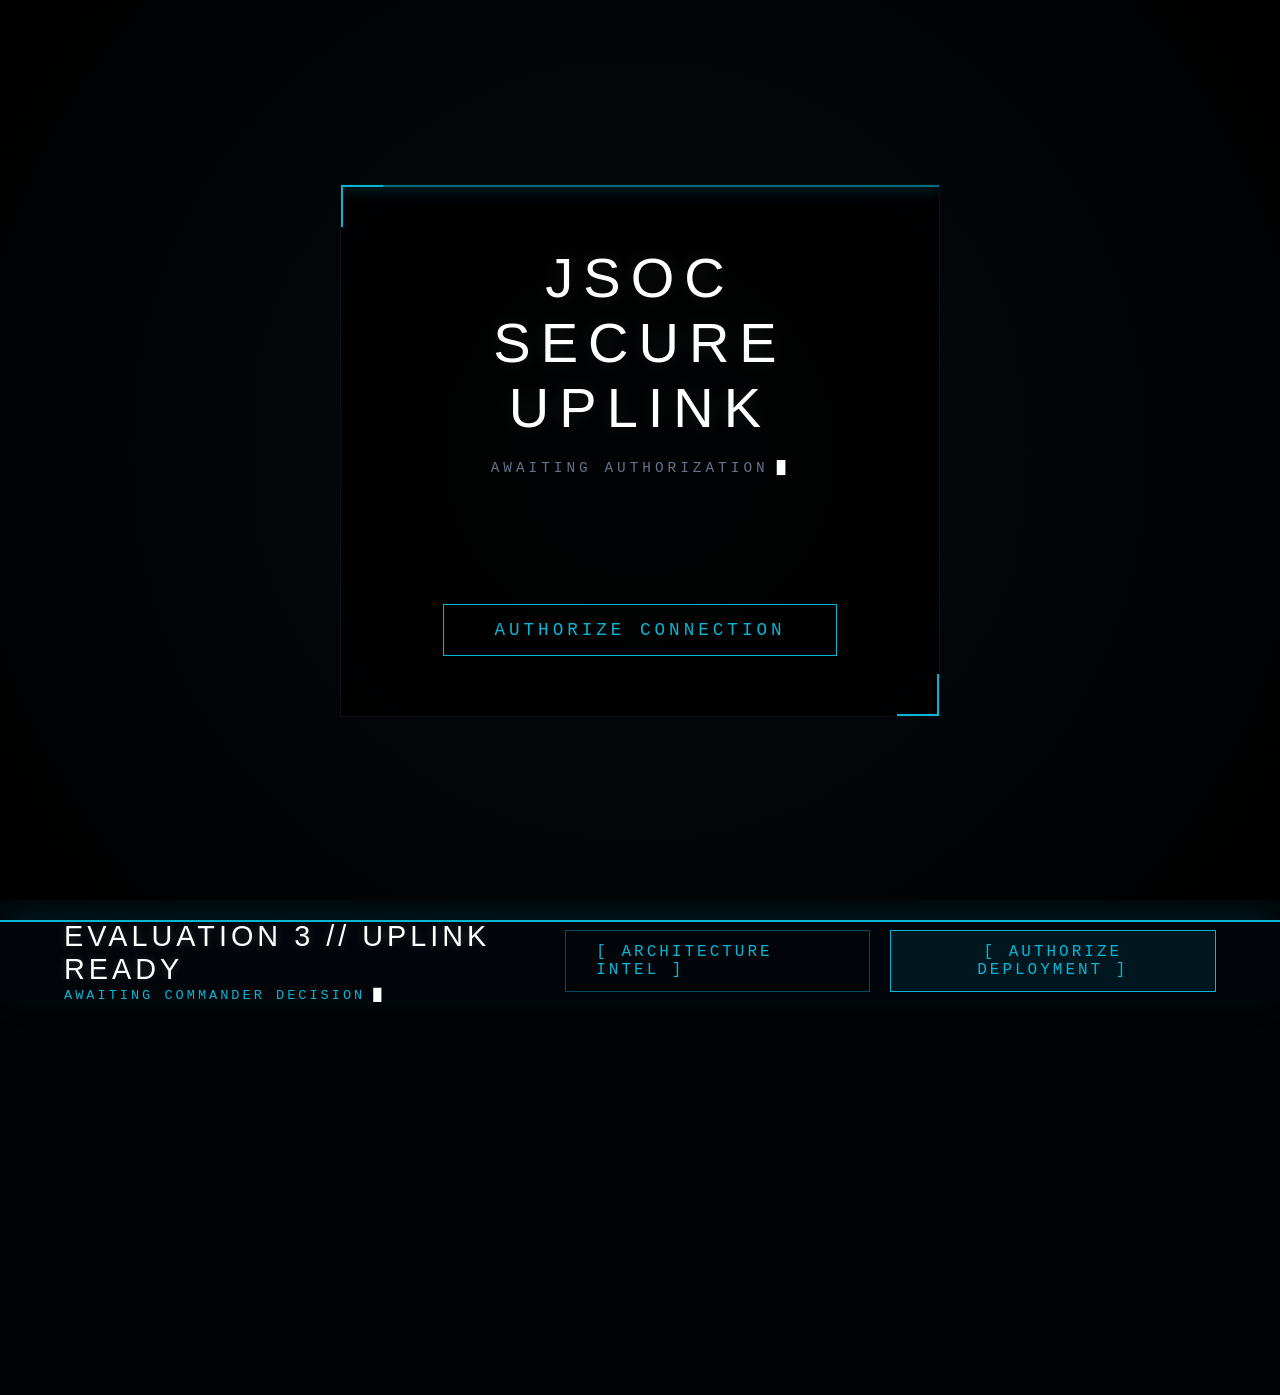
<file: api-gateway/src/main/resources/static/index.html>
<!DOCTYPE html>
<html lang="en">
<head>
    <meta charset="UTF-8">
    <meta name="viewport" content="width=device-width, initial-scale=1.0, maximum-scale=1.0, user-scalable=no, viewport-fit=cover">
    <title>API Gateway - Secure Deployment</title>
    <style>
        /* --- NATIVE FEEL ENHANCEMENTS --- */
        * {
            -webkit-tap-highlight-color: transparent;
            -webkit-touch-callout: none;
            -webkit-user-select: none;
        }
        .code-box, .url, .console-line {
            -webkit-user-select: text;
            user-select: text;
        }
        body {
            -webkit-overflow-scrolling: touch;
            overscroll-behavior-y: none;
        }
        .cmd-btn:active {
            transform: scale(0.95) !important;
            transition: transform 0.1s !important;
            opacity: 0.8;
        }
        @import url('https://fonts.googleapis.com/css2?family=Bebas+Neue&family=Roboto+Mono:wght@400;500;700&family=Rajdhani:wght@500;600;700&display=swap');

        :root {
            --sat-black: #010203;
            --sat-dark-blue: #040a0f;
            --mw-white: #ffffff;
            --mw-cyan: #06b6d4;
            --mw-cyan-dim: rgba(6, 182, 212, 0.3);
            --mw-gray: #64748b;
            --mw-red: #ef4444;
            --mw-green: #22c55e;
        }

        * {
            margin: 0; padding: 0; box-sizing: border-box; user-select: none; cursor: crosshair !important;
        }

        body {
            background-color: var(--sat-black);
            color: var(--mw-white);
            font-family: 'Roboto Mono', monospace;
            overflow: hidden; width: 100vw; height: 100vh;
        }

        /* --- SATELLITE ENGINE BACKGROUND --- */
        .sat-engine {
            position: absolute; top: -20%; left: -20%; width: 140%; height: 140%;
            background-color: var(--sat-dark-blue);
            background-image: 
                radial-gradient(circle at 50% 50%, transparent 10%, #000 85%),
                url('data:image/svg+xml;utf8,<svg viewBox="0 0 1000 1000" xmlns="http://www.w3.org/2000/svg"><filter id="noiseFilter"><feTurbulence type="fractalNoise" baseFrequency="0.003" numOctaves="4" stitchTiles="stitch"/></filter><rect width="100%" height="100%" filter="url(%23noiseFilter)" opacity="0.2"/></svg>');
            mix-blend-mode: screen; z-index: 1; transform: scale(1.5); opacity: 0;
            filter: grayscale(0.9) contrast(2) brightness(0.6) sepia(0.2) hue-rotate(180deg);
            transition: transform 12s cubic-bezier(0.1, 1, 0.1, 1), opacity 2s;
        }

        .sat-engine.active {
            opacity: 1; transform: scale(1);
            animation: slowDrift 60s linear infinite alternate 10s, cameraJolt 20s infinite;
        }

        @keyframes slowDrift { 0% { transform: scale(1) translate(0,0); } 100% { transform: scale(1.1) translate(-2%, -2%); } }
        @keyframes cameraJolt {
            0%, 98%, 100% { filter: grayscale(0.9) contrast(2) brightness(0.6) sepia(0.2) hue-rotate(180deg); transform: scale(1.05); }
            99% { filter: grayscale(1) contrast(3) brightness(0.8) sepia(0) hue-rotate(180deg); transform: scale(1.06); }
        }

        /* Tactical Grid */
        .map-grid {
            position: absolute; top: 0; left: 0; width: 100%; height: 100%;
            background-image: linear-gradient(rgba(255, 255, 255, 0.03) 1px, transparent 1px), linear-gradient(90deg, rgba(255, 255, 255, 0.03) 1px, transparent 1px);
            background-size: 8vw 8vw; z-index: 2; opacity: 0; transition: opacity 3s 1s;
        }
        .map-grid.active { opacity: 1; }

        /* Drone Compass/Crosshair */
        .drone-crosshair {
            position: absolute; top: 50%; left: 50%; transform: translate(-50%, -50%);
            width: 50vw; height: 50vw; border: 1px solid var(--mw-cyan-dim); border-radius: 50%;
            z-index: 3; opacity: 0; animation: fadeIn 3s 2s forwards, slowRotate 150s linear infinite;
        }
        .drone-crosshair::before, .drone-crosshair::after { content: ''; position: absolute; background: var(--mw-cyan-dim); }
        .drone-crosshair::before { top: 50%; left: -50px; right: -50px; height: 1px; }
        .drone-crosshair::after { left: 50%; top: -50px; bottom: -50px; width: 1px; }

        @keyframes slowRotate { 100% { transform: translate(-50%, -50%) rotate(360deg); } }
        @keyframes fadeIn { to { opacity: 1; } }

        /* Scanlines & Vignette */
        .scanlines { position: absolute; top: 0; left: 0; width: 100%; height: 100%; background: repeating-linear-gradient(0deg, rgba(0,0,0,0.15) 0px, rgba(0,0,0,0.15) 1px, transparent 1px, transparent 3px); z-index: 998; pointer-events: none; }
        .vignette { position: absolute; top: 0; left: 0; width: 100%; height: 100%; background: radial-gradient(circle at 50% 50%, transparent 40%, rgba(0,0,0,0.98) 100%); z-index: 997; pointer-events: none; }

        /* Interference */
        .interference { position: absolute; top:0; left:0; width:100%; height:100%; z-index: 999; pointer-events: none; opacity: 0; }
        @keyframes randomGlitch { 0%, 96%, 100% { opacity: 0; transform: translateY(0); } 97% { opacity: 1; transform: translateY(-5px); background: rgba(255,255,255,0.05); } 98% { opacity: 0; transform: translateY(5px); } }
        .interference.active { animation: randomGlitch 6s infinite; }

        /* Lens Flare */
        .lens-flare { position: absolute; top: 50%; left: 0; width: 100%; height: 2px; background: rgba(255,255,255,0); transform: translateY(-50%); z-index: 900; pointer-events: none; }
        .lens-flare.flash { animation: flashFlare 1.2s cubic-bezier(0.1, 1, 0.1, 1) forwards; }
        @keyframes flashFlare {
            0% { background: rgba(255,255,255,1); box-shadow: 0 0 100px 50px #fff, 0 0 200px 100px var(--mw-cyan); height: 2px; }
            50% { background: rgba(255,255,255,0.5); box-shadow: 0 0 50px 20px #fff; height: 1px; }
            100% { background: rgba(255,255,255,0); box-shadow: 0 0 0px #fff; height: 0px; }
        }

        /* Top Bar Status */
        .top-status {
            position: absolute; top: 20px; width: 100%; text-align: center;
            font-size: 0.8rem; color: var(--mw-cyan); letter-spacing: 5px; z-index: 990; opacity: 0;
        }

        /* Corner HUDs */
        .hud-data { position: absolute; font-size: 0.85rem; color: var(--mw-gray); z-index: 990; letter-spacing: 2px; text-transform: uppercase; font-weight: 500; opacity: 0; transition: opacity 0.5s; }
        .hud-data.active { opacity: 1; }
        .tl { top: 40px; left: 50px; border-left: 2px solid var(--mw-gray); padding-left: 10px; }
        .tr { top: 40px; right: 50px; text-align: right; }
        .bl { bottom: 40px; left: 50px; }
        .br { bottom: 40px; right: 50px; text-align: right; border-right: 2px solid var(--mw-gray); padding-right: 10px; }
        .rec-box { display: flex; align-items: center; justify-content: flex-end; gap: 8px; color: var(--mw-white); font-weight: 700; font-family: 'Rajdhani', sans-serif; font-size: 1.1rem; }
        .rec-dot { width: 10px; height: 10px; background: var(--mw-red); border-radius: 50%; box-shadow: 0 0 10px var(--mw-red); animation: blink 1s infinite; }
        @keyframes blink { 0%, 49% { opacity: 1; } 50%, 100% { opacity: 0; } }

        /* Main Briefing */
        .briefing-center { position: absolute; top: 50%; left: 0; width: 100%; transform: translateY(-50%); z-index: 50; display: flex; flex-direction: column; align-items: center; justify-content: center; }
        .horizontal-strike { width: 0%; height: 1px; background: var(--mw-white); margin: 5px 0; transition: width 0.4s cubic-bezier(0.7, 0, 0.3, 1); position: relative; }
        .horizontal-strike.expand { width: 100%; }
        .mission-title-container { position: relative; display: flex; justify-content: center; width: 100%; height: 14vw; align-items: center; }
        .mission-title { position: absolute; font-family: 'Bebas Neue', sans-serif; font-size: 12vw; color: var(--mw-white); letter-spacing: 0.4vw; line-height: 1; opacity: 0; transform: scale(1.1); filter: blur(20px); }
        .mission-title.reveal { animation: textImpact 1.2s cubic-bezier(0.1, 1, 0.1, 1) forwards; }
        @keyframes textImpact {
            0% { opacity: 0; transform: scale(1.2); filter: blur(20px); }
            10% { opacity: 1; transform: scale(1.02); filter: blur(0px); text-shadow: 15px 0 var(--mw-red), -15px 0 var(--mw-cyan); }
            20% { transform: scale(1); text-shadow: 5px 0 var(--mw-red), -5px 0 var(--mw-cyan); }
            40% { text-shadow: 0 0 30px rgba(255,255,255,0.3); }
            100% { opacity: 1; transform: scale(1); filter: blur(0); text-shadow: 0 0 20px rgba(255,255,255,0.2); }
        }
        .sub-details { font-family: 'Rajdhani', sans-serif; font-size: 1.6rem; font-weight: 600; color: var(--mw-cyan); letter-spacing: 6px; margin-top: 15px; text-align: center; display: flex; flex-direction: column; gap: 5px; text-shadow: 0 0 10px rgba(6, 182, 212, 0.3); }

        /* Operators */
        .ops-container { position: absolute; bottom: 12vh; width: 100%; display: flex; justify-content: center; gap: 4vw; z-index: 50; }
        .op-card { display: flex; flex-direction: column; border-left: 2px solid var(--mw-cyan-dim); padding-left: 15px; width: 280px; position: relative; opacity: 0; transition: opacity 0.5s; }
        .op-card.active { opacity: 1; }
        .op-card::before { content: ''; position: absolute; top:0; left:-2px; width:2px; height:30%; background: var(--mw-cyan); }
        .op-role { font-family: 'Roboto Mono', monospace; font-size: 0.75rem; color: var(--mw-gray); letter-spacing: 3px; margin-bottom: 2px; }
        .op-name { font-family: 'Bebas Neue', sans-serif; font-size: 2.5rem; color: var(--mw-white); letter-spacing: 3px; line-height: 1; text-shadow: 0 0 15px rgba(255,255,255,0.1); }

        /* COMMAND CONSOLE BAR */
        .command-console {
            position: absolute; bottom: -100px; left: 0; width: 100%; height: 80px;
            background: rgba(2, 6, 12, 0.9); border-top: 2px solid var(--mw-cyan);
            display: flex; align-items: center; justify-content: space-between; padding: 0 5vw;
            z-index: 1000; transition: bottom 0.6s cubic-bezier(0.2, 1, 0.2, 1);
            backdrop-filter: blur(10px); box-shadow: 0 -10px 40px rgba(6, 182, 212, 0.15);
        }
        .command-console.active { bottom: 0; }

        .console-info { display: flex; flex-direction: column; gap: 2px; }
        .console-title { font-family: 'Bebas Neue', sans-serif; font-size: 1.8rem; color: var(--mw-white); letter-spacing: 4px; text-shadow: 0 0 10px rgba(255,255,255,0.2); }
        .console-sub { font-family: 'Roboto Mono', monospace; font-size: 0.85rem; color: var(--mw-cyan); letter-spacing: 3px; }

        .console-actions { display: flex; gap: 20px; }

        .cmd-btn {
            background: transparent; border: 1px solid rgba(6, 182, 212, 0.4);
            color: var(--mw-cyan); font-family: 'Roboto Mono', monospace; font-size: 1rem; font-weight: 500;
            padding: 12px 30px; letter-spacing: 3px; cursor: pointer; transition: all 0.3s;
            text-decoration: none; display: flex; align-items: center; justify-content: center;
            text-transform: uppercase; position: relative; overflow: hidden;
        }
        .cmd-btn::before {
            content: ''; position: absolute; top: 0; left: -100%; width: 100%; height: 100%;
            background: linear-gradient(90deg, transparent, rgba(6, 182, 212, 0.3), transparent);
            transition: left 0.5s;
        }
        .cmd-btn:hover::before { left: 100%; }
        .cmd-btn:hover {
            background: var(--mw-cyan); color: #000; box-shadow: 0 0 25px rgba(6, 182, 212, 0.6);
            font-weight: bold; border-color: var(--mw-cyan); transform: translateY(-2px);
        }
        .cmd-btn.primary { background: rgba(6, 182, 212, 0.1); border-color: var(--mw-cyan); animation: pulseBtn 2s infinite; }
        @keyframes pulseBtn { 0%,100% { box-shadow: 0 0 0px transparent; } 50% { box-shadow: 0 0 20px rgba(6, 182, 212, 0.4); } }

        /* PRE-CLICK AUTHENTICATION TERMINAL (CLIENT READY) */
        #preClickOverlay {
            position: absolute; top:0; left:0; width:100%; height:100%; background: radial-gradient(circle at center, #050a0f 0%, #000 100%); z-index: 9999; display: flex; align-items: center; justify-content: center; transition: opacity 0.5s cubic-bezier(0.8, 0, 0.2, 1);
        }
        .auth-terminal {
            position: relative; padding: 60px 100px; background: rgba(0, 0, 0, 0.8); border: 1px solid rgba(255, 255, 255, 0.05); text-align: center; overflow: hidden; display: flex; flex-direction: column; gap: 20px; align-items: center; width: 600px;
        }
        .auth-terminal::before, .auth-terminal::after { content: ''; position: absolute; width: 40px; height: 40px; border: 2px solid var(--mw-cyan); transition: all 0.3s; }
        .auth-terminal::before { top: 0; left: 0; border-right: none; border-bottom: none; }
        .auth-terminal::after { bottom: 0; right: 0; border-left: none; border-top: none; }
        .auth-terminal.success { border-color: var(--mw-green); }
        .auth-terminal.success::before, .auth-terminal.success::after { border-color: var(--mw-green); }

        .auth-logo { font-family: 'Bebas Neue', sans-serif; font-size: 3.5rem; color: var(--mw-white); letter-spacing: 10px; text-shadow: 0 0 20px rgba(255,255,255,0.1); }
        .auth-sub { font-size: 0.9rem; color: var(--mw-gray); letter-spacing: 4px; height: 1.5rem; }
        
        .auth-console-lines {
            font-size: 0.8rem; color: var(--mw-gray); text-align: left; width: 100%; margin-top: 10px; min-height: 60px; font-family: 'Roboto Mono', monospace;
        }
        .console-line { margin-bottom: 5px; opacity: 0; }
        .console-line.success { color: var(--mw-green); font-weight: bold; }

        .btn-auth {
            background: transparent; border: 1px solid var(--mw-cyan); color: var(--mw-cyan); padding: 15px 50px; font-family: 'Roboto Mono', monospace; font-size: 1.1rem; letter-spacing: 4px; transition: all 0.3s; margin-top: 10px; font-weight: 500;
        }
        .btn-auth:hover { background: var(--mw-cyan); color: #000; box-shadow: 0 0 30px rgba(6, 182, 212, 0.5); transform: scale(1.02); }

        .scan-line { position: absolute; top: 0; left: 0; width: 100%; height: 2px; background: rgba(6, 182, 212, 0.6); box-shadow: 0 0 15px var(--mw-cyan); animation: terminalScan 3s linear infinite; }
        .auth-terminal.success .scan-line { background: var(--mw-green); box-shadow: 0 0 15px var(--mw-green); }

        @keyframes terminalScan { 0% { top: -10%; opacity: 0; } 10% { opacity: 1; } 90% { opacity: 1; } 100% { top: 110%; opacity: 0; } }
        .blinking-cursor::after { content: '█'; animation: blink 1s infinite; margin-left: 8px; color: var(--mw-white); }
        .mw-text { display: inline-block; white-space: pre; }
    
                
                /* --- RESPONSIVE DESIGN FOR INDEX --- */
        @media (max-width: 768px) {
            body { overflow: hidden; height: 100dvh; width: 100vw; position: fixed; }
            .auth-terminal { width: 95%; padding: 40px 20px; background: rgba(0, 0, 0, 0.6); backdrop-filter: blur(15px); border-radius: 10px; }
            .auth-logo { font-size: 2.5rem; letter-spacing: 2px; }
            .btn-auth { padding: 15px 20px; font-size: 1rem; width: 100%; border-radius: 5px; background: rgba(6, 182, 212, 0.1); }
            
            .hud-data { display: none !important; }
            
            .briefing-center { top: 25%; }
            .mission-title { font-size: 3rem; white-space: nowrap; text-align: center; width: 100%; }
            .sub-details { font-size: 1rem; width: 100%; }
            #sub2 { font-size: 0.8rem !important; white-space: normal; text-align: center; display: block; padding: 0 10px; }
            
            .ops-container { 
                bottom: 120px; 
                gap: 15px; 
                padding: 0 20px; 
                flex-wrap: nowrap; 
                overflow-x: auto; 
                scroll-snap-type: x mandatory; 
                justify-content: flex-start;
                -webkit-overflow-scrolling: touch;
            }
            .ops-container::-webkit-scrollbar { display: none; }
            .op-card { 
                flex: 0 0 70%; 
                scroll-snap-align: center; 
                background: rgba(0,0,0,0.4); 
                backdrop-filter: blur(10px); 
                padding: 15px; 
                border-radius: 8px;
                border-left: 3px solid var(--mw-cyan);
            }
            .op-name { font-size: 1.8rem; letter-spacing: 1px; }
            .op-role { font-size: 0.8rem; letter-spacing: 2px; }
            
            .command-console { 
                height: 90px; 
                padding: 0 20px; 
                flex-direction: row; 
                background: rgba(2, 6, 12, 0.85); 
                backdrop-filter: blur(20px);
                border-top: 1px solid rgba(6, 182, 212, 0.3);
                padding-bottom: env(safe-area-inset-bottom);
            }
            .console-info { display: none; }
            .console-actions { width: 100%; justify-content: center; gap: 15px; }
            .cmd-btn { 
                flex: 1;
                padding: 15px 0; 
                font-size: 1rem; 
                letter-spacing: 2px; 
                text-align: center; 
                border-radius: 8px;
            }
        }
    </style>
</head>
<body>

    <!-- AUDIO SCRIPT -->
    <audio id="mwTheme" src="mw.mp3" preload="auto" loop></audio>

    <!-- CLIENT READY BOOT TERMINAL -->
    <div id="preClickOverlay">
        <div class="auth-terminal" id="authBox">
            <div class="scan-line"></div>
            <div class="auth-logo">JSOC SECURE UPLINK</div>
            <div class="auth-sub blinking-cursor" id="authSubtitle">AWAITING AUTHORIZATION</div>
            
            <div class="auth-console-lines" id="consoleLines">
                <!-- Lines injected by JS -->
            </div>

            <button class="btn-auth" id="btnInitUplink">AUTHORIZE CONNECTION</button>
        </div>
    </div>

    <!-- BACKGROUND EFFECTS -->
    <div class="sat-engine" id="satEngine"></div>
    <div class="map-grid" id="mapGrid"></div>
    <div class="drone-crosshair" id="crosshair"></div>
    <div class="interference" id="interference"></div>
    <div class="lens-flare" id="lensFlare"></div>
    <div class="scanlines"></div>
    <div class="vignette"></div>

    <div class="top-status" id="topStatus">SATCOM SYSTEM: ONLINE</div>

    <!-- CORNER HUD -->
    <div class="hud-data tl">
        <div class="mw-text" data-text="SAT: KH-11 KENNEN"></div><br>
        <div class="mw-text" style="color:var(--mw-cyan)" data-text="LINK: ENCRYPTED // SECURE"></div>
    </div>
    <div class="hud-data tr rec-box">
        <div class="rec-dot"></div> REC
    </div>
    <div class="hud-data bl">
        <div class="mw-text" data-text="LAT: 34.0522 N"></div><br>
        <div class="mw-text" data-text="LNG: 118.2437 W"></div>
    </div>
    <div class="hud-data br">
        <div class="mw-text" data-text="TARGET: EVALUATION 3"></div><br>
        <div class="mw-text" data-text="ARCHITECTURE"></div>
    </div>

    <!-- MAIN BRIEFING -->
    <div class="briefing-center">
        <div class="horizontal-strike" id="hLine1"></div>
        
        <div class="mission-title-container">
            <div class="mission-title" id="missionLoc">API GATEWAY</div>
        </div>

        <div class="horizontal-strike" id="hLine2"></div>

        <div class="sub-details">
            <div class="mw-text" data-text="DAY 3 - 0100 HRS" id="sub1"></div>
            <div class="mw-text" data-text="OPERATION: VIDEOJUEGO ONLINE" style="font-family:'Roboto Mono', monospace; font-size:1.1rem; color:var(--mw-gray); font-weight:400;" id="sub2"></div>
        </div>
    </div>

    <!-- OPERATORS -->
    <div class="ops-container" id="opsBox">
        <div class="op-card">
            <div class="op-role">COMMANDER // ARCHITECT</div>
            <div class="op-name mw-text" data-text="VARAS, J."></div>
        </div>
        <div class="op-card">
            <div class="op-role">LEAD DEVELOPMENT</div>
            <div class="op-name mw-text" data-text="REYES, E."></div>
        </div>
        <div class="op-card">
            <div class="op-role">LEAD OPERATIONS</div>
            <div class="op-name mw-text" data-text="RIQUELME, S."></div>
        </div>
    </div>

    <!-- COMMAND CONSOLE -->
    <div class="command-console" id="actionContainer">
        <div class="console-info">
            <div class="console-title">EVALUATION 3 // UPLINK READY</div>
            <div class="console-sub blinking-cursor">AWAITING COMMANDER DECISION</div>
        </div>
        <div class="console-actions">
            <a href="/docs.html" target="_blank" class="cmd-btn">[ ARCHITECTURE INTEL ]</a>
            <button class="cmd-btn primary" id="btnDeploy">[ AUTHORIZE DEPLOYMENT ]</button>
        </div>
    </div>

    <script>
        const audioCtx = new (window.AudioContext || window.webkitAudioContext)();
        const themeAudio = document.getElementById('mwTheme');

        // AUDIO ENGINE
        function playTypeClick() {
            if(audioCtx.state === 'suspended') return;
            const osc = audioCtx.createOscillator();
            const gain = audioCtx.createGain();
            osc.type = 'square';
            osc.frequency.setValueAtTime(3500 + Math.random()*1500, audioCtx.currentTime);
            osc.frequency.exponentialRampToValueAtTime(150, audioCtx.currentTime + 0.015);
            gain.gain.setValueAtTime(0.01, audioCtx.currentTime);
            gain.gain.exponentialRampToValueAtTime(0.001, audioCtx.currentTime + 0.015);
            osc.connect(gain); gain.connect(audioCtx.destination);
            osc.start(); osc.stop(audioCtx.currentTime + 0.015);
        }

        function playDroneHum() {
            if(audioCtx.state === 'suspended') return;
            const bufferSize = audioCtx.sampleRate * 2;
            const noiseBuffer = audioCtx.createBuffer(1, bufferSize, audioCtx.sampleRate);
            const output = noiseBuffer.getChannelData(0);
            for (let i = 0; i < bufferSize; i++) output[i] = Math.random() * 2 - 1;
            const noise = audioCtx.createBufferSource();
            noise.buffer = noiseBuffer; noise.loop = true;
            const filter = audioCtx.createBiquadFilter();
            filter.type = 'lowpass'; filter.frequency.value = 150;
            const gain = audioCtx.createGain(); gain.gain.value = 0.05;
            noise.connect(filter); filter.connect(gain); gain.connect(audioCtx.destination);
            noise.start();
        }

        function playHeavyThud() {
            if(audioCtx.state === 'suspended') return;
            const osc = audioCtx.createOscillator();
            const gain = audioCtx.createGain();
            osc.type = 'sine';
            osc.frequency.setValueAtTime(50, audioCtx.currentTime); 
            osc.frequency.exponentialRampToValueAtTime(5, audioCtx.currentTime + 1.5);
            gain.gain.setValueAtTime(1, audioCtx.currentTime);
            gain.gain.exponentialRampToValueAtTime(0.01, audioCtx.currentTime + 1.5);
            
            const noiseBuffer = audioCtx.createBuffer(1, audioCtx.sampleRate * 0.3, audioCtx.sampleRate);
            const output = noiseBuffer.getChannelData(0);
            for (let i = 0; i < noiseBuffer.length; i++) output[i] = Math.random() * 2 - 1;
            const noise = audioCtx.createBufferSource(); noise.buffer = noiseBuffer;
            const noiseFilter = audioCtx.createBiquadFilter();
            noiseFilter.type = 'lowpass'; noiseFilter.frequency.setValueAtTime(1000, audioCtx.currentTime); noiseFilter.frequency.exponentialRampToValueAtTime(50, audioCtx.currentTime + 0.3);
            const noiseGain = audioCtx.createGain(); noiseGain.gain.setValueAtTime(0.5, audioCtx.currentTime); noiseGain.gain.exponentialRampToValueAtTime(0.01, audioCtx.currentTime + 0.3);

            osc.connect(gain); gain.connect(audioCtx.destination);
            noise.connect(noiseFilter); noiseFilter.connect(noiseGain); noiseGain.connect(audioCtx.destination);
            osc.start(); osc.stop(audioCtx.currentTime + 1.5); noise.start();
        }

        function playSuccessBeep() {
            if(audioCtx.state === 'suspended') return;
            const osc = audioCtx.createOscillator();
            const gain = audioCtx.createGain();
            osc.type = 'sine';
            osc.frequency.setValueAtTime(1200, audioCtx.currentTime);
            osc.frequency.exponentialRampToValueAtTime(1500, audioCtx.currentTime + 0.1);
            gain.gain.setValueAtTime(0.05, audioCtx.currentTime);
            gain.gain.exponentialRampToValueAtTime(0.001, audioCtx.currentTime + 0.2);
            osc.connect(gain); gain.connect(audioCtx.destination);
            osc.start(); osc.stop(audioCtx.currentTime + 0.2);
        }

        class MilitaryDecoder {
            constructor(el) {
                this.el = el;
                this.targetText = el.getAttribute('data-text');
                this.hexChars = '0123456789ABCDEF!@#%*';
                this.el.innerHTML = '';
            }
            async decode(speed = 30) {
                return new Promise(resolve => {
                    let currentLength = 0;
                    const interval = setInterval(() => {
                        if (Math.random() > 0.2) currentLength++;
                        if (currentLength >= this.targetText.length) {
                            clearInterval(interval);
                            this.el.innerHTML = this.targetText;
                            resolve(); return;
                        }
                        let displayStr = this.targetText.substring(0, currentLength);
                        let scrambleLength = Math.floor(Math.random() * 2) + 1;
                        let scrambleStr = '';
                        for(let i=0; i<scrambleLength; i++) scrambleStr += this.hexChars[Math.floor(Math.random() * this.hexChars.length)];
                        this.el.innerHTML = displayStr + `<span style="color:var(--mw-cyan)">${scrambleStr}</span>` + '<span style="color:var(--mw-white)">█</span>';
                        playTypeClick();
                    }, speed);
                });
            }
        }

        function sleep(ms) { return new Promise(resolve => setTimeout(resolve, ms)); }

        // MAIN SEQUENCE
        const btnInitUplink = document.getElementById('btnInitUplink');
        const preClickContainer = document.getElementById('preClickOverlay');
        const authBox = document.getElementById('authBox');
        const consoleLines = document.getElementById('consoleLines');
        const authSubtitle = document.getElementById('authSubtitle');

        btnInitUplink.addEventListener('click', async () => {
            if(audioCtx.state === 'suspended') audioCtx.resume();
            
            // TERMINAL HANDSHAKE SEQUENCE (Client Wow-Factor)
            btnInitUplink.style.display = 'none';
            authSubtitle.classList.remove('blinking-cursor');
            authSubtitle.innerText = 'HANDSHAKE INITIATED';

            const addLine = (text, isSuccess = false) => {
                const el = document.createElement('div');
                el.className = 'console-line ' + (isSuccess ? 'success' : '');
                el.innerText = text;
                consoleLines.appendChild(el);
                setTimeout(() => el.style.opacity = 1, 10);
                playTypeClick();
            };

            addLine('> Requesting remote server access...');
            await sleep(800);
            addLine('> Decrypting payload headers... OK');
            await sleep(600);
            addLine('> Bypassing proxy firewall... OK');
            await sleep(800);
            
            authBox.classList.add('success');
            addLine('> ACCESS GRANTED. WELCOME, COMMANDER.', true);
            playSuccessBeep();

            await sleep(1000);

            // START BGM AND ENTER MW ENGINE
            preClickContainer.style.opacity = 0;
            setTimeout(() => preClickContainer.remove(), 500);

            themeAudio.volume = 0.8;
            themeAudio.play().catch(e => console.log('Audio error:', e));
            playDroneHum(); 

            document.getElementById('satEngine').classList.add('active');
            document.getElementById('mapGrid').classList.add('active');
            document.getElementById('interference').classList.add('active');
            
            setTimeout(() => {
                document.getElementById('topStatus').style.opacity = 1;
            }, 1000);

            await sleep(1500);

            // Lines snap
            document.getElementById('hLine1').classList.add('expand');
            document.getElementById('hLine2').classList.add('expand');

            await sleep(400);

            // Corners
            const corners = document.querySelectorAll('.hud-data');
            corners.forEach(el => el.classList.add('active'));
            const texts = document.querySelectorAll('.hud-data .mw-text');
            texts.forEach(el => new MilitaryDecoder(el).decode(15));

            await sleep(800);

            // LENS FLARE + THUD + TITLE
            document.getElementById('lensFlare').classList.add('flash');
            document.getElementById('missionLoc').classList.add('reveal');
            playHeavyThud();

            await sleep(1200);

            // Sub details
            new MilitaryDecoder(document.getElementById('sub1')).decode(40);
            await sleep(300);
            new MilitaryDecoder(document.getElementById('sub2')).decode(20);

            await sleep(1000);

            // Operators (Staggered perfectly)
            const cards = document.querySelectorAll('.op-card');
            for(let i=0; i<cards.length; i++){
                cards[i].classList.add('active');
                new MilitaryDecoder(cards[i].querySelector('.op-name')).decode(35);
                await sleep(500); 
            }

            await sleep(1200);

            // Deploy buttons
            document.getElementById('actionContainer').classList.add('active');
        });

        // DEPLOY TO SWAGGER
        document.getElementById('btnDeploy').addEventListener('click', async (e) => {
            e.preventDefault();
            const btn = document.getElementById('btnDeploy');
            btn.style.pointerEvents = 'none';
            btn.style.opacity = '0';
            
            playHeavyThud();
            
            let vol = themeAudio.volume;
            const fade = setInterval(() => {
                vol -= 0.05;
                if(vol <= 0) { clearInterval(fade); themeAudio.pause(); } 
                else { themeAudio.volume = vol; }
            }, 50);

            const blackout = document.createElement('div');
            blackout.style.position = 'fixed'; blackout.style.top = '0'; blackout.style.left = '0';
            blackout.style.width = '100vw'; blackout.style.height = '100vh'; blackout.style.background = 'rgba(0,0,0,0.9)';
            blackout.style.zIndex = '999999'; blackout.style.opacity = '0'; blackout.style.transition = 'opacity 0.2s';
            blackout.style.display = 'flex'; blackout.style.alignItems = 'center'; blackout.style.justifyContent = 'center';
            document.body.appendChild(blackout);

            setTimeout(() => { blackout.style.opacity = '1'; }, 50);

            // Terminal Transition Box
            const term = document.createElement('div');
            term.style.fontFamily = "'Roboto Mono', monospace";
            term.style.color = "var(--mw-cyan)";
            term.style.fontSize = "1.1rem";
            term.style.textAlign = "left";
            term.style.width = "600px";
            term.style.textShadow = "0 0 10px rgba(6, 182, 212, 0.5)";
            blackout.appendChild(term);

            const addDeployLine = async (text, waitTime) => {
                const line = document.createElement('div');
                line.style.marginBottom = '10px';
                term.appendChild(line);
                let txt = '';
                for(let i=0; i<text.length; i++) {
                    txt += text[i];
                    line.innerHTML = txt + '<span style="color:var(--mw-white)">█</span>';
                    playTypeClick();
                    await sleep(15);
                }
                line.innerText = text;
                await sleep(waitTime);
            };

            await sleep(600);
            await addDeployLine('> EXECUTING DEPLOYMENT PROTOCOL...', 500);
            await addDeployLine('> ROUTING MICROSERVICES TRAFFIC... OK', 400);
            await addDeployLine('> COMPILING SWAGGER DOCUMENTATION... OK', 400);
            await addDeployLine('> STAND BY FOR DROP.', 800);

            // Final Cut to Black
            blackout.style.background = '#000';
            term.style.display = 'none';
            playHeavyThud();

            setTimeout(() => { window.location.href = '/swagger-ui.html'; }, 700);
        });

        // MOUSE PARALLAX - DRONE SWAY
        document.addEventListener('mousemove', (e) => {
            const x = (e.clientX / window.innerWidth - 0.5) * 40;
            const y = (e.clientY / window.innerHeight - 0.5) * 40;
            document.getElementById('satEngine').style.transform = `scale(1.05) translate(${x}px, ${y}px)`;
            document.getElementById('crosshair').style.transform = `translate(calc(-50% + ${x*0.5}px), calc(-50% + ${y*0.5}px))`;
        });

    </script>
</body>
</html>
</file>
